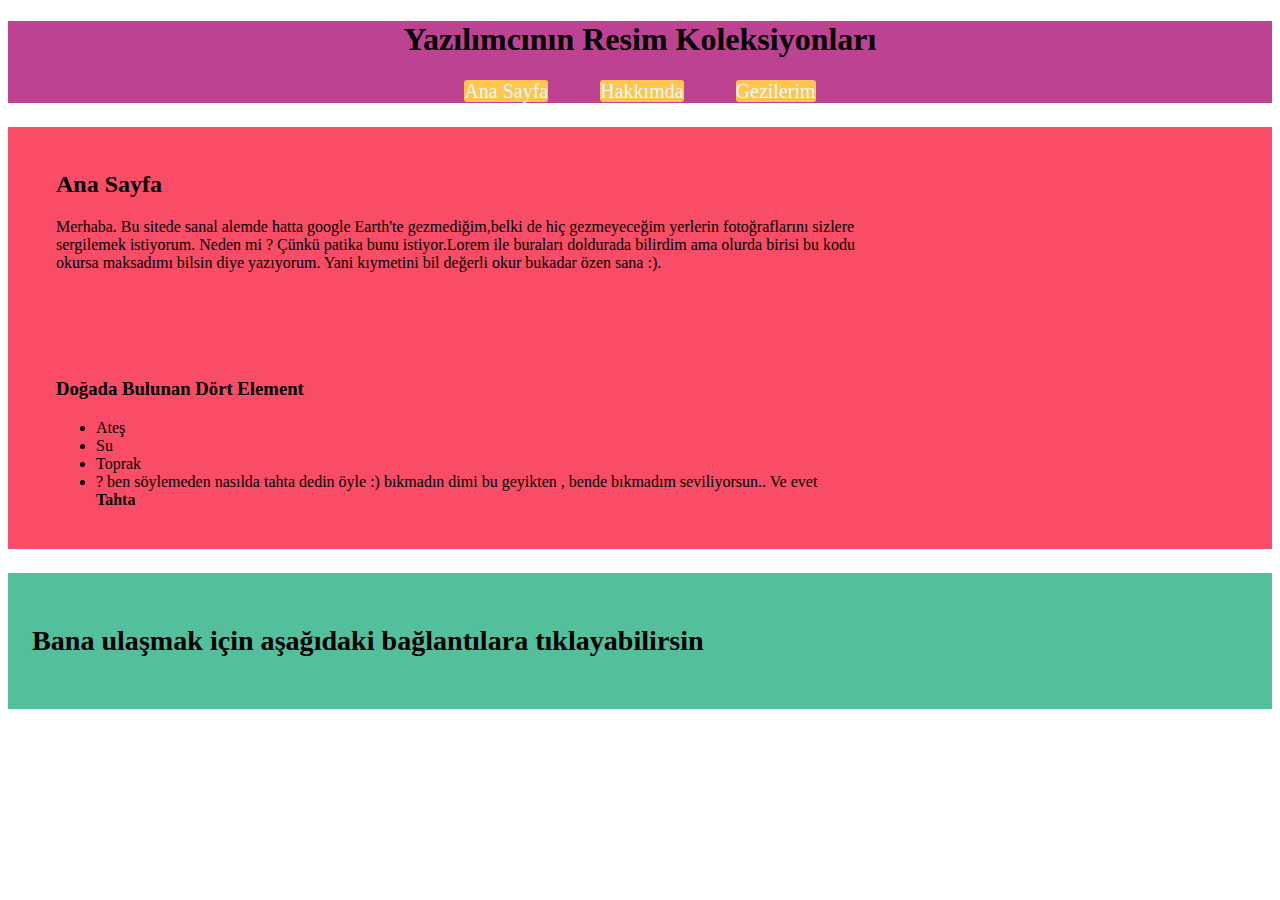
<file: index.html>
<!doctype html>
<html lang="en">

<head>
    <title>"Patika Ödevi"</title>
    <meta charset="utf-8">
    <meta name="description" content="Buraya site açıklamasını yaz">
    <link rel="stylesheet" href="styles/main.css">
    <!-- fontawesome entegrasyonu-->
    <link rel="stylesheet" href="https://cdnjs.cloudflare.com/ajax/libs/font-awesome/6.1.1/css/all.min.css" integrity="sha512-KfkfwYDsLkIlwQp6LFnl8zNdLGxu9YAA1QvwINks4PhcElQSvqcyVLLD9aMhXd13uQjoXtEKNosOWaZqXgel0g==" crossorigin="anonymous" referrerpolicy="no-referrer" />
</head>

<body>
    <div id="page">
        <header id="page-header">
            <h1>Yazılımcının Resim Koleksiyonları</h1>
            <nav>
                <a href="index.html">Ana Sayfa</a>
                <a href="aboutme.html">Hakkımda</a>
                <a href="mytravel.html">Gezilerim</a>
            </nav>
        </header>
        <main>
            
            <section >
                <h2>Ana Sayfa</h2>
                <p>Merhaba. Bu sitede sanal alemde hatta google Earth'te gezmediğim,belki de hiç gezmeyeceğim yerlerin fotoğraflarını sizlere sergilemek istiyorum. Neden mi ? Çünkü patika bunu istiyor.Lorem ile buraları doldurada bilirdim ama olurda birisi bu kodu okursa maksadımı bilsin diye yazıyorum. Yani kıymetini bil değerli okur bukadar özen sana :).</p>
            </section>

            <section>
                <h3> Doğada Bulunan Dört Element</h3>
                <ul>
                    <li>Ateş</li>
                    <li>Su</li>
                    <li>Toprak</li>
                    <li>? ben söylemeden nasılda tahta dedin öyle :) bıkmadın dimi bu geyikten , bende bıkmadım seviliyorsun.. Ve evet <strong>Tahta</strong></li>
                </ul>
            </section>
                
            </main>
        <footer id="page-footer">
            <h3>Bana ulaşmak için aşağıdaki bağlantılara tıklayabilirsin</h3>
            <section class="footer-contact">
                <a href="https://github.com/ardasenn" target="_blank"><i class="fa-brands fa-github"></i></a>
                <a href="https://www.linkedin.com/in/arda-şen-6668a7193/" target="_blank"><i class="fa-brands fa-linkedin"></i></a>
                <a href="https://discord.gg/rqz4xpbgqk" target="_blank"><i class="fa-brands fa-discord"></i></a>
                <a href="https://www.instagram.com/ardaa_senn/?hl=tr" target="_blank"><i class="fa-brands fa-instagram"></i></a>              
            </section>

        

        </footer>
    </div>
</body>

</html>
</file>
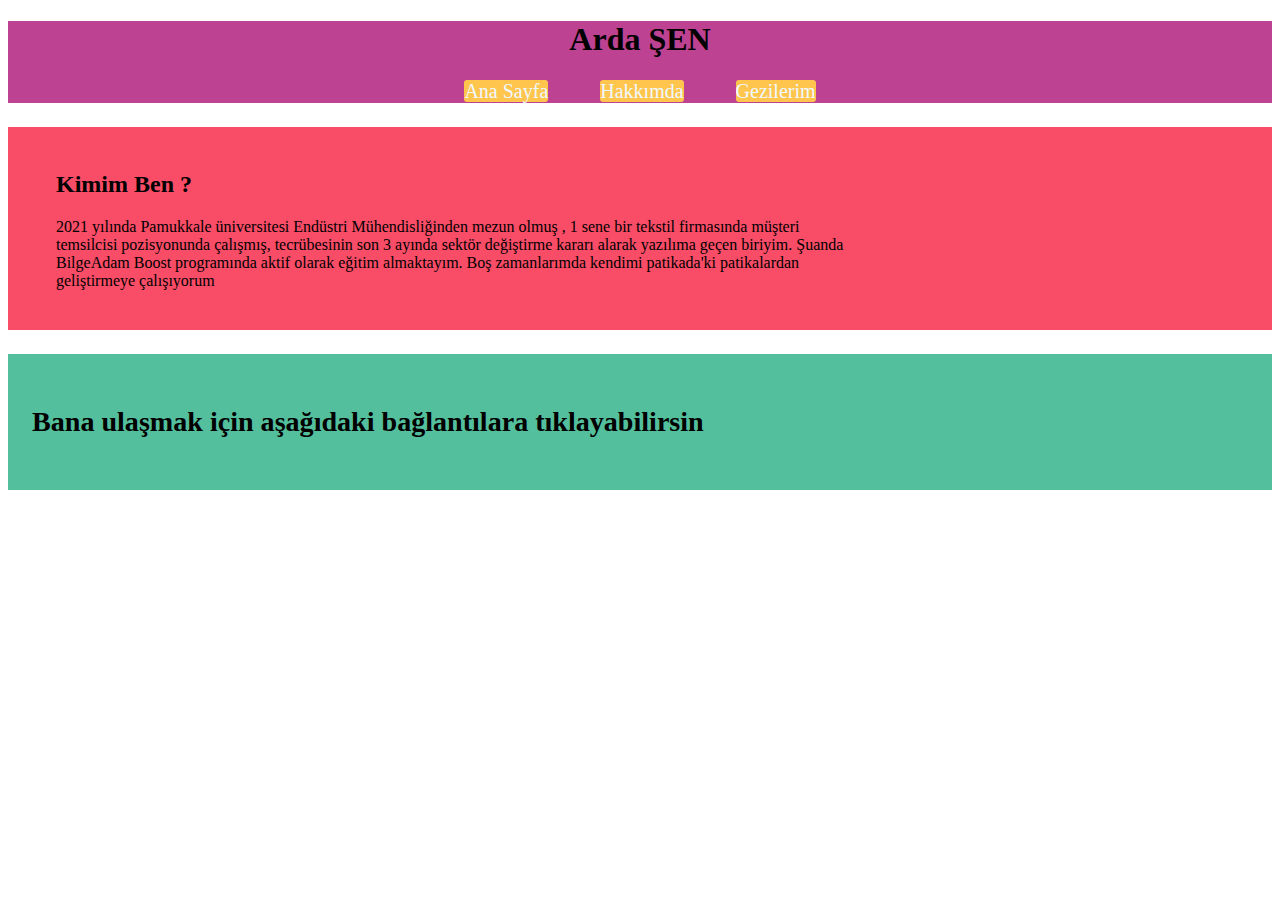
<file: aboutme.html>
<!doctype html>
<html lang="en">

<head>
    <title>"Ben Kimim ?"</title>
    <meta charset="utf-8">
    <meta name="description" content="Buraya site açıklamasını yaz">
    <link rel="stylesheet" href="styles/main.css">
    <!-- fontawesome entegrasyonu-->
    <link rel="stylesheet" href="https://cdnjs.cloudflare.com/ajax/libs/font-awesome/6.1.1/css/all.min.css" integrity="sha512-KfkfwYDsLkIlwQp6LFnl8zNdLGxu9YAA1QvwINks4PhcElQSvqcyVLLD9aMhXd13uQjoXtEKNosOWaZqXgel0g==" crossorigin="anonymous" referrerpolicy="no-referrer" />
</head>

<body>
    <div id="page">
        <header id="page-header">
            <h1>Arda ŞEN</h1>
            <nav>
                <a href="index.html">Ana Sayfa</a>
                <a href="aboutme.html">Hakkımda</a>
                <a href="mytravel.html">Gezilerim</a>
            </nav>
        </header>
        <main>
            
            <section >
                <h2>Kimim Ben ?</h2>
                <p>2021 yılında Pamukkale üniversitesi Endüstri Mühendisliğinden mezun olmuş , 1 sene bir tekstil firmasında müşteri temsilcisi pozisyonunda çalışmış, tecrübesinin son 3 ayında sektör değiştirme kararı alarak yazılıma geçen biriyim. Şuanda BilgeAdam Boost programında aktif olarak eğitim almaktayım. Boş zamanlarımda kendimi patikada'ki patikalardan geliştirmeye çalışıyorum</p>
            </section>

            
                
            </main>
        <footer id="page-footer">
            <h3>Bana ulaşmak için aşağıdaki bağlantılara tıklayabilirsin</h3>
            <section class="footer-contact">
                <a href="https://github.com/ardasenn" target="_blank"><i class="fa-brands fa-github"></i></a>
                <a href="https://www.linkedin.com/in/arda-şen-6668a7193/" target="_blank"><i class="fa-brands fa-linkedin"></i></a>
                <a href="https://discord.gg/rqz4xpbgqk" target="_blank"><i class="fa-brands fa-discord"></i></a>
                <a href="https://www.instagram.com/ardaa_senn/?hl=tr" target="_blank"><i class="fa-brands fa-instagram"></i></a>              
            </section>

        

        </footer>
    </div>
</body>

</html>
</file>
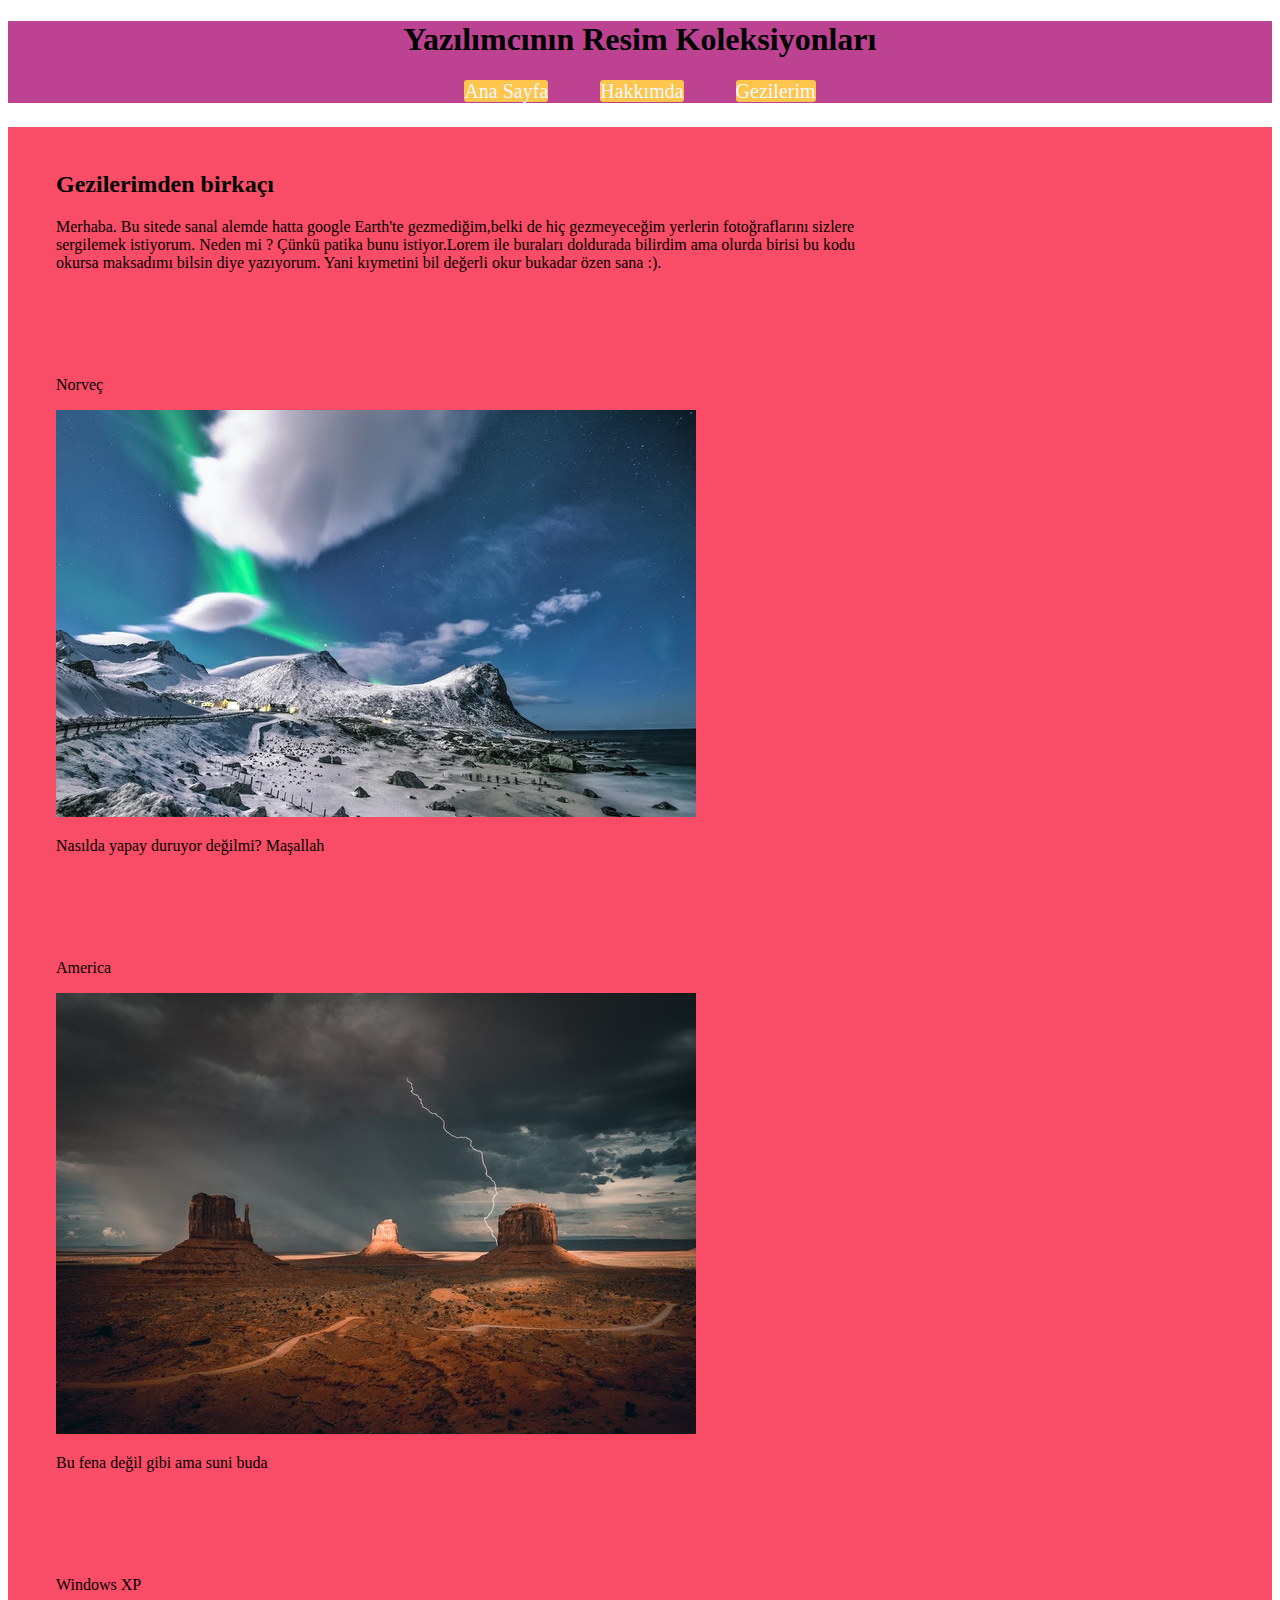
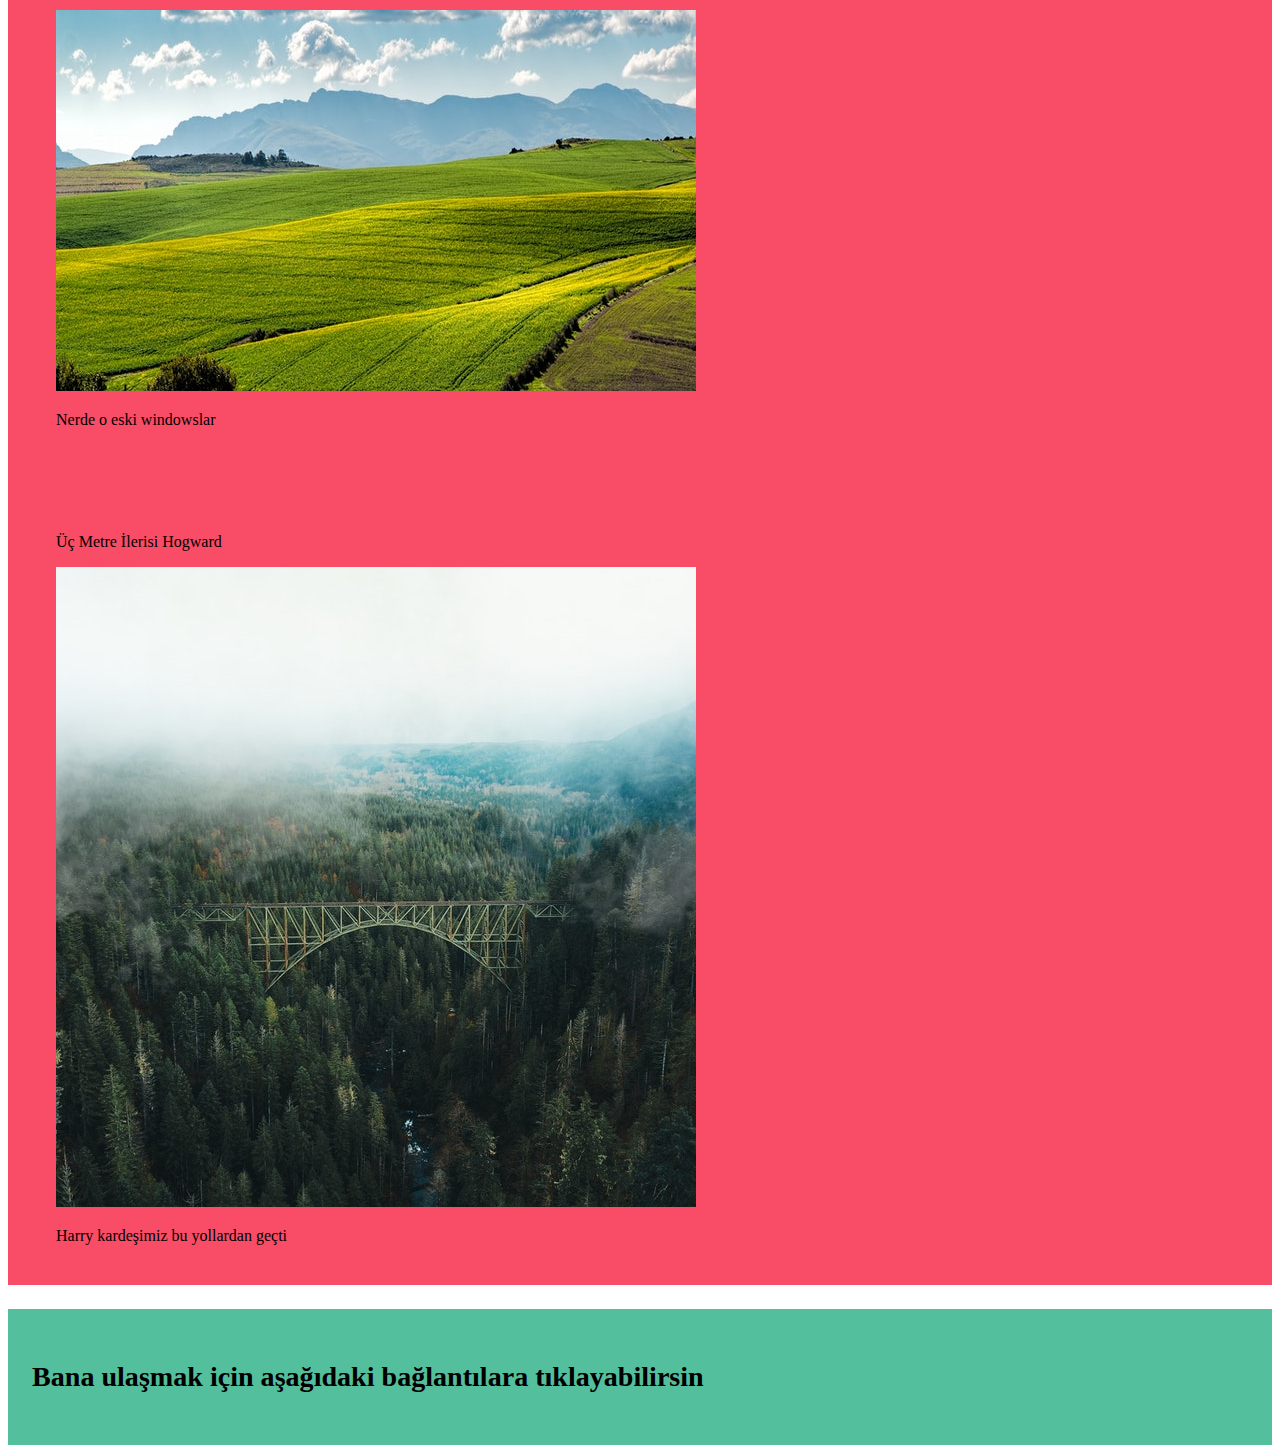
<file: mytravel.html>
<!doctype html>
<html lang="en">

<head>
    <title>"Hayali Geziler"</title>
    <meta charset="utf-8">
    <meta name="description" content="Buraya site açıklamasını yaz">
    <link rel="stylesheet" href="styles/main.css">
    <!-- fontawesome entegrasyonu-->
    <link rel="stylesheet" href="https://cdnjs.cloudflare.com/ajax/libs/font-awesome/6.1.1/css/all.min.css" integrity="sha512-KfkfwYDsLkIlwQp6LFnl8zNdLGxu9YAA1QvwINks4PhcElQSvqcyVLLD9aMhXd13uQjoXtEKNosOWaZqXgel0g==" crossorigin="anonymous" referrerpolicy="no-referrer" />
</head>

<body>
    <div id="page">
        <header id="page-header">
            <h1>Yazılımcının Resim Koleksiyonları</h1>
            <nav>
                <a href="index.html">Ana Sayfa</a>
                <a href="aboutme.html">Hakkımda</a>
                <a href="mytravel.html">Gezilerim</a>
            </nav>
        </header>
        <main>
            
            <section >
                <h2>Gezilerimden birkaçı</h2>
                <p>Merhaba. Bu sitede sanal alemde hatta google Earth'te gezmediğim,belki de hiç gezmeyeceğim yerlerin fotoğraflarını sizlere sergilemek istiyorum. Neden mi ? Çünkü patika bunu istiyor.Lorem ile buraları doldurada bilirdim ama olurda birisi bu kodu okursa maksadımı bilsin diye yazıyorum. Yani kıymetini bil değerli okur bukadar özen sana :).</p>
            </section>
            <section>
                <p>Norveç</p>
                <img src="img/pexels-stein-egil-liland-3408744 (1).jpg" alt="kuzey ışıkları">
                <p>Nasılda yapay duruyor değilmi? Maşallah</p>
            </section>
            <section>
                <p>America</p>
                <img src="img/pexels-andy-vu-3244513.jpg" alt="kuzey ışıkları">
                <p>Bu fena değil gibi ama suni buda</p>
            </section>
            <section>
                <p>Windows XP</p>
                <img src="img/pexels-pixabay-259280.jpg" alt="kuzey ışıkları">
                <p>Nerde o eski windowslar</p>
            </section>
            <section>
                <p>Üç Metre İlerisi Hogward</p>
                <img src="img/pexels-aleksey-kuprikov-3493777.jpg" alt="kuzey ışıkları">
                <p>Harry kardeşimiz bu yollardan geçti</p>
            </section>         
            </main>
        <footer id="page-footer">
            <h3>Bana ulaşmak için aşağıdaki bağlantılara tıklayabilirsin</h3>
            <section class="footer-contact">
                <a href="https://github.com/ardasenn" target="_blank"><i class="fa-brands fa-github"></i></a>
                <a href="https://www.linkedin.com/in/arda-şen-6668a7193/" target="_blank"><i class="fa-brands fa-linkedin"></i></a>
                <a href="https://discord.gg/rqz4xpbgqk" target="_blank"><i class="fa-brands fa-discord"></i></a>
                <a href="https://www.instagram.com/ardaa_senn/?hl=tr" target="_blank"><i class="fa-brands fa-instagram"></i></a>              
            </section>

        

        </footer>
    </div>
</body>

</html>
</file>
<file: styles/main.css>
:root{
    --mypx:24px;
    --maxwidth:800px;
}

a{
    text-decoration: none;
    color: inherit;
    
}
#page-header{    
    text-align: center;
    background-color: #BD4291;
}
#page-header a{    
    border: 1px;
    background-color: #FFC54D;
    border-radius: 3px;
    color: aliceblue;
    font-size: 20px;
    margin: 24px;
}
main{
   
    background-color: #F94C66;
       
}
main section{
    margin: var(--mypx);
    padding: var(--mypx);
}

main section:first-child{
    
    margin: var(--mypx);
    padding: var(--mypx);
    max-width: var(--maxwidth);
}
main section:last-child{
   
    margin:var(--mypx);
    padding: var(--mypx);
    max-width: var(--maxwidth);
}
#page-footer{
    font-size:var(--mypx);
    background-color: #53BF9D;
    padding: var(--mypx);
}
</file>
